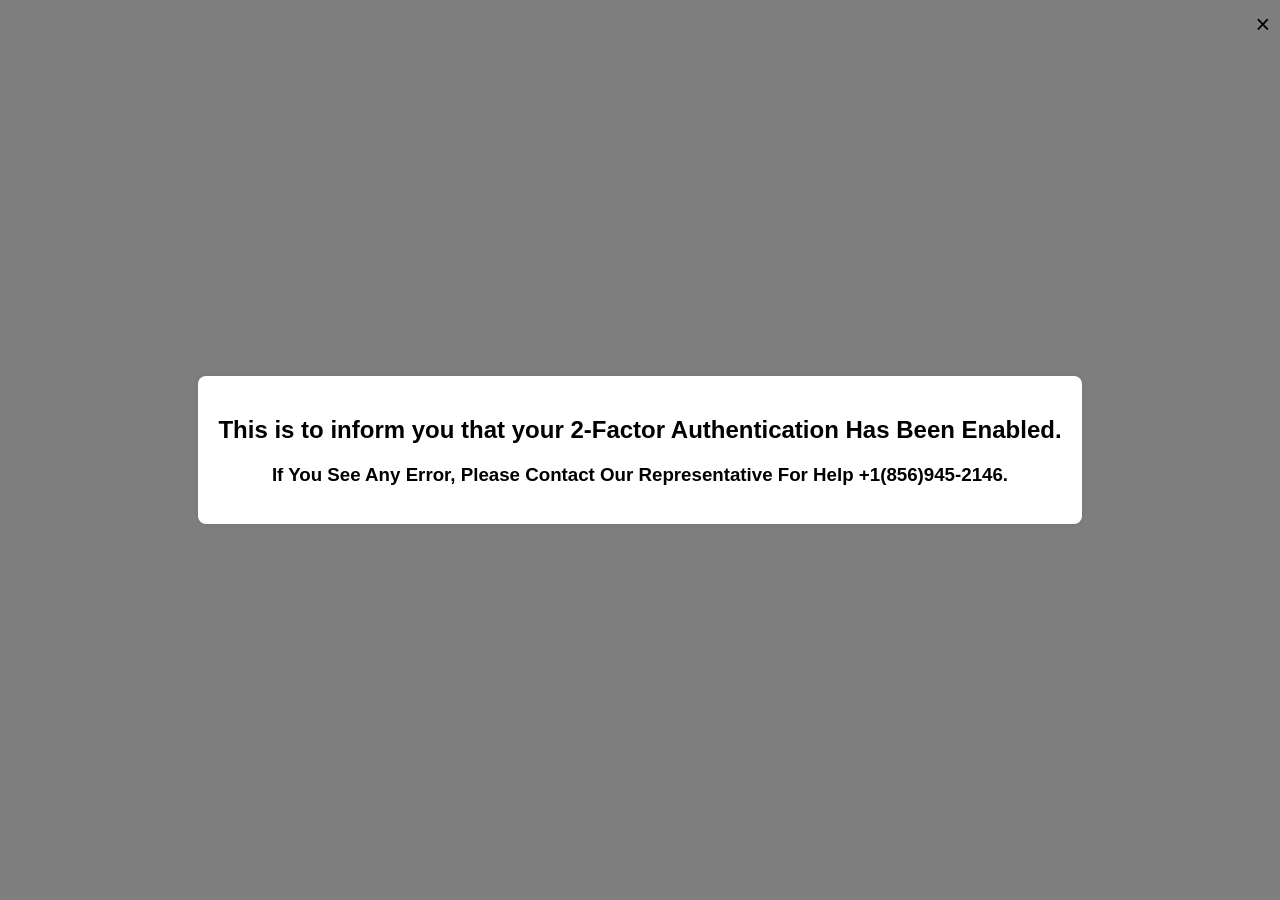
<file: Untitled-1.html>
<!DOCTYPE html>
<html lang="en">
<head>
    <meta charset="UTF-8">
    <meta name="viewport" content="width=device-width, initial-scale=1.0">
    <title>Popup Example</title>
    <style>
        /* Style the popup container */
        .popup {
            display: none; /* Initially hidden */
            position: fixed;
            left: 0;
            top: 0;
            width: 100%;
            height: 100%;
            background-color: rgba(0, 0, 0, 0.5); /* Overlay */
            justify-content: center;
            align-items: center;
            font-family: Arial, Helvetica, sans-serif;
        }

        /* Style the popup content */
        .popup-content {
            background-color: white;
            padding: 20px;
            border-radius: 8px;
            text-align: center;
            box-shadow: 0px 0px 10px rgba(0, 0, 0, 0.1);
        }

        /* Style for the close button */
        .close-btn {
            position: absolute;
            top: 10px;
            right: 10px;
            font-size: 25px;
            cursor: pointer;
        }

        /* Style the popup text in red */
        .popup-content h2, .popup-content p {
            color: rgb(0, 0, 0); /* Red color for the text */
        }
        /* Style the popup text in red */
        .popup-content h3, .popup-content p {
            color: rgb(0, 0, 0); /* Red color for the text */
        }
    </style>
</head>
<body>

<!-- The Popup -->
<div id="popup" class="popup">
    <div class="popup-content">
        <span id="closeBtn" class="close-btn">&times;</span>
        <h2>This is to inform you that your 2-Factor Authentication Has Been Enabled.</h2>
        <h3>If You See Any Error, Please Contact Our Representative For Help +1(856)945-2146.</h3>
    </div>
</div>

<script>
    // Show the popup
    function showPopup() {
        document.getElementById("popup").style.display = "flex";
    }

    // Hide the popup
    function closePopup() {
        document.getElementById("popup").style.display = "none";
    }

    // Event listener for the close button
    document.getElementById("closeBtn").addEventListener("click", closePopup);

    // Show the popup after 5 second (you can trigger this based on your own event)
    setTimeout(showPopup, 1000);
</script>

</body>
</html>
</file>
